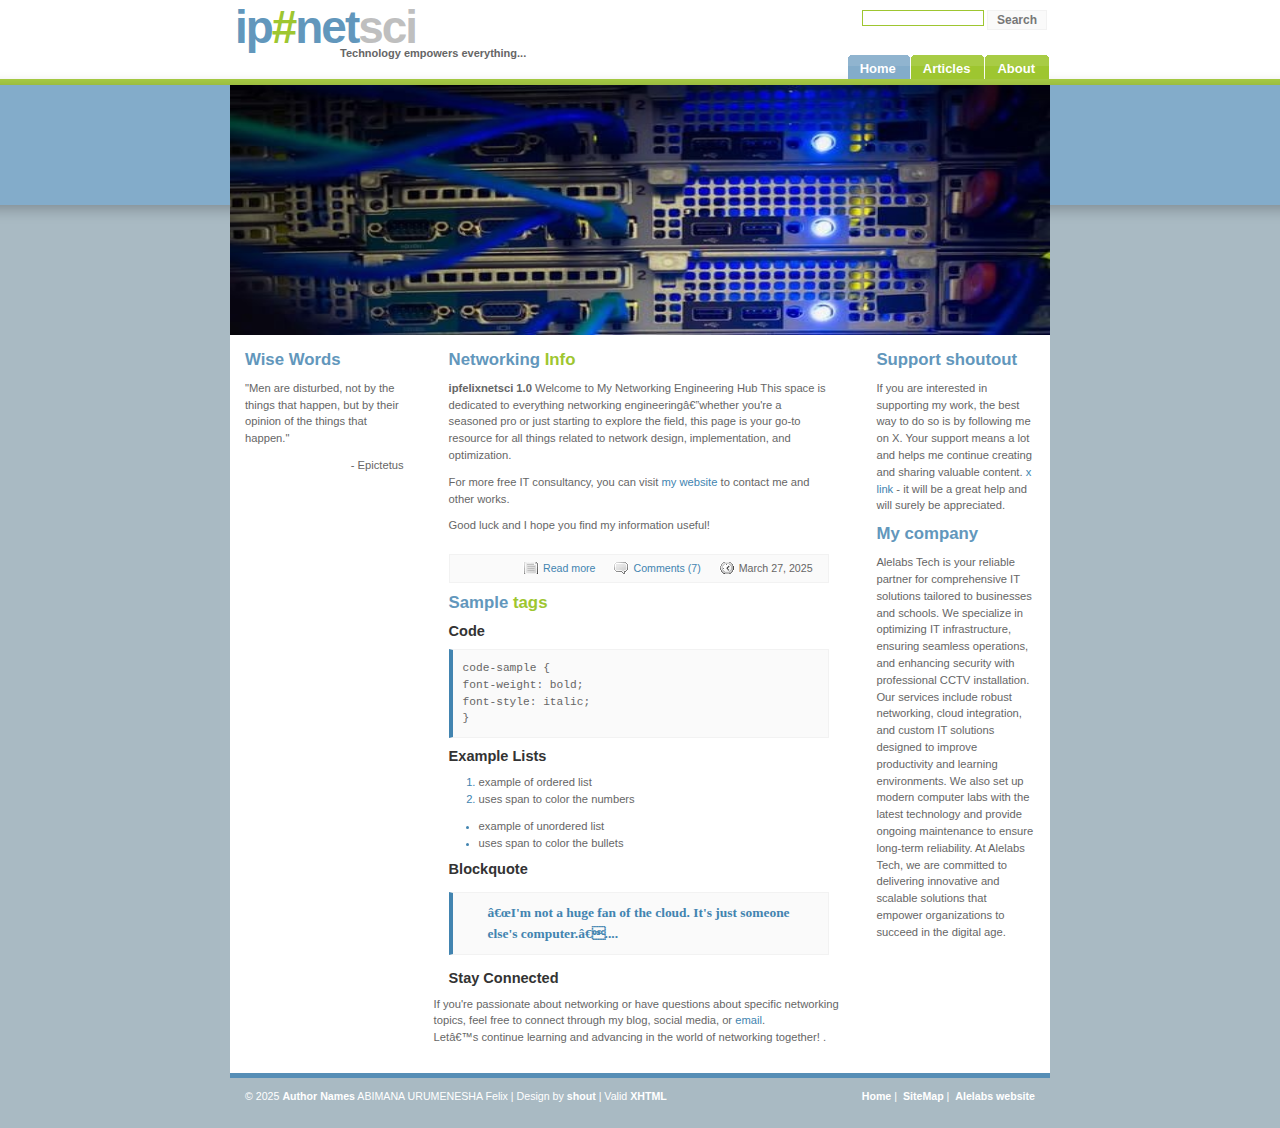
<file: index.html>
<!DOCTYPE html PUBLIC "-//W3C//DTD XHTML 1.0 Strict//EN" "http://www.w3.org/TR/xhtml1/DTD/xhtml1-strict.dtd">
<html xmlns="http://www.w3.org/1999/xhtml" xml:lang="en" lang="en">
<head>
<title>ipfelixnet</title>
<meta http-equiv="Content-Type" content="text/html; charset=iso-8859-1" />
<link rel="stylesheet" href="BrightSide.css" type="text/css" />
  <link rel="icon" type="image/png" href="favs.jpg" sizes="32x32">

</head>
<body>
<div id="wrap">
  <div id="header">
    <h1 id="logo">Ip<span class="green">#</span>net<span class="gray">sci</span></h1>
    <h2 id="slogan">Technology empowers everything...</h2>
    <form method="post" class="searchform" action="#">
      <p>
        <input type="text" name="search_query" class="textbox" />
        <input type="submit" name="search" class="button" value="Search" />
      </p>
    </form>
    <ul>
      <li id="current"><a href="#"><span>Home</span></a></li>
      <li><a href="/articles.html"><span>Articles</span></a></li>
      <li><a href="#"><span>About</span></a></li>
    </ul>
  </div>
  <div id="content-wrap"> <img src="bgdatcente.jpg" width="820" height="250" alt="headerphoto" class="no-border" />
    <div id="sidebar" >
      <h1>Wise Words</h1>
      <p>&quot;Men are disturbed, not by the things that happen, but by their opinion of the things that happen.&quot;</p>
      <p class="align-right">- Epictetus</p>
    </div>
    <div id="main"> <a name="TemplateInfo"></a>
      <h1>Networking <span class="green">Info</span></h1>
      <p><strong>ipfelixnetsci 1.0</strong> Welcome to My Networking Engineering Hub This space is dedicated to everything networking engineering—whether you're a seasoned pro or just starting to explore the field, this page is your go-to resource for all things related to network design, implementation, and optimization.</p>
      <p>For more free IT consultancy, you can visit <a href="http://www.alelabs.tech/">my website</a> to contact me and other works.</p>
      <p>Good luck and I hope you find my information useful!</p>
      <p class="post-footer align-right"> <a href="#" class="readmore">Read more</a> <a href="#" class="comments">Comments (7)</a> <span class="date">March 27, 2025</span> </p>
      <a name="SampleTags"></a>
      <h1>Sample <span class="green">tags</span></h1>
      <h3>Code</h3>
      <p><code> code-sample { <br />
        font-weight: bold;<br />
        font-style: italic;<br />
        } </code></p>
      <h3>Example Lists</h3>
      <ol>
        <li><span>example of ordered list</span></li>
        <li><span>uses span to color the numbers</span></li>
      </ol>
      <ul>
        <li><span>example of unordered list</span></li>
        <li><span>uses span to color the bullets</span></li>
      </ul>
      <h3>Blockquote</h3>
      <blockquote>
        <p>“I'm not a huge fan of the cloud. It's just someone else's computer.”....</p>
      </blockquote>
      <h3>Stay Connected</h3>
      <!-- <p><a href="http://getfirefox.com/"><img src="me.jpg" width="120" height="120" alt="felixpicture" class="float-left" /></a> In this space, I aim to demystify networking concepts, provide learning resources, and share best practices that will help you build your skills and knowledge in networking engineering. <br> Whether you’re interested in local area networks (LANs), wide area networks (WANs), or emerging technologies like network automation, you’ll find valuable resources <a href="https://www.alelabs.tech">here</a> to help you grow. -->
 <p></p> If you're passionate about networking or have questions about specific networking topics, feel free to connect through my blog, social media, or <a href="mailto:urumeneshaa@gmail.com">email</a>. <br> Let’s continue learning and advancing in the world of networking together!
        
        . </p>
      <br />
    </div>
    <div id="rightbar">
      <h1>Support shoutout</h1>
      <p>If you are interested in supporting my work, the best way to do so is by following me on X. Your support means a lot and helps me continue creating and sharing valuable content. <a href="http://www.x.com/netscifelix">x link</a> - it will be a great help and will surely be appreciated.</p>
      <h1>My company</h1>
      <p>Alelabs Tech is your reliable partner for comprehensive IT solutions tailored to businesses and schools. We specialize in optimizing IT infrastructure, ensuring seamless operations, and enhancing security with professional CCTV installation. Our services include robust networking, cloud integration, and custom IT solutions designed to improve productivity and learning environments. We also set up modern computer labs with the latest technology and provide ongoing maintenance to ensure long-term reliability. At Alelabs Tech, we are committed to delivering innovative and scalable solutions that empower organizations to succeed in the digital age.
       </p>
  </div>
  <div id="footer">
    <div class="footer-left">
      <p class="align-left"> &copy; 2025 <strong>Author Names</strong> ABIMANA URUMENESHA Felix | Design by <a href="https://alelabs.tech/our-founder/">shout</a> | Valid <a href="http://validator.w3.org/check/referer">XHTML</a> </p>
    </div>
    <div class="footer-right">
      <p class="align-right"> <a href="#">Home</a>&nbsp;|&nbsp; <a href="#">SiteMap</a>&nbsp;|&nbsp; <a href="https://alelabs.tech">Alelabs website</a> </p>
    </div>
  </div>
</div>
</body>
</html>
</file>
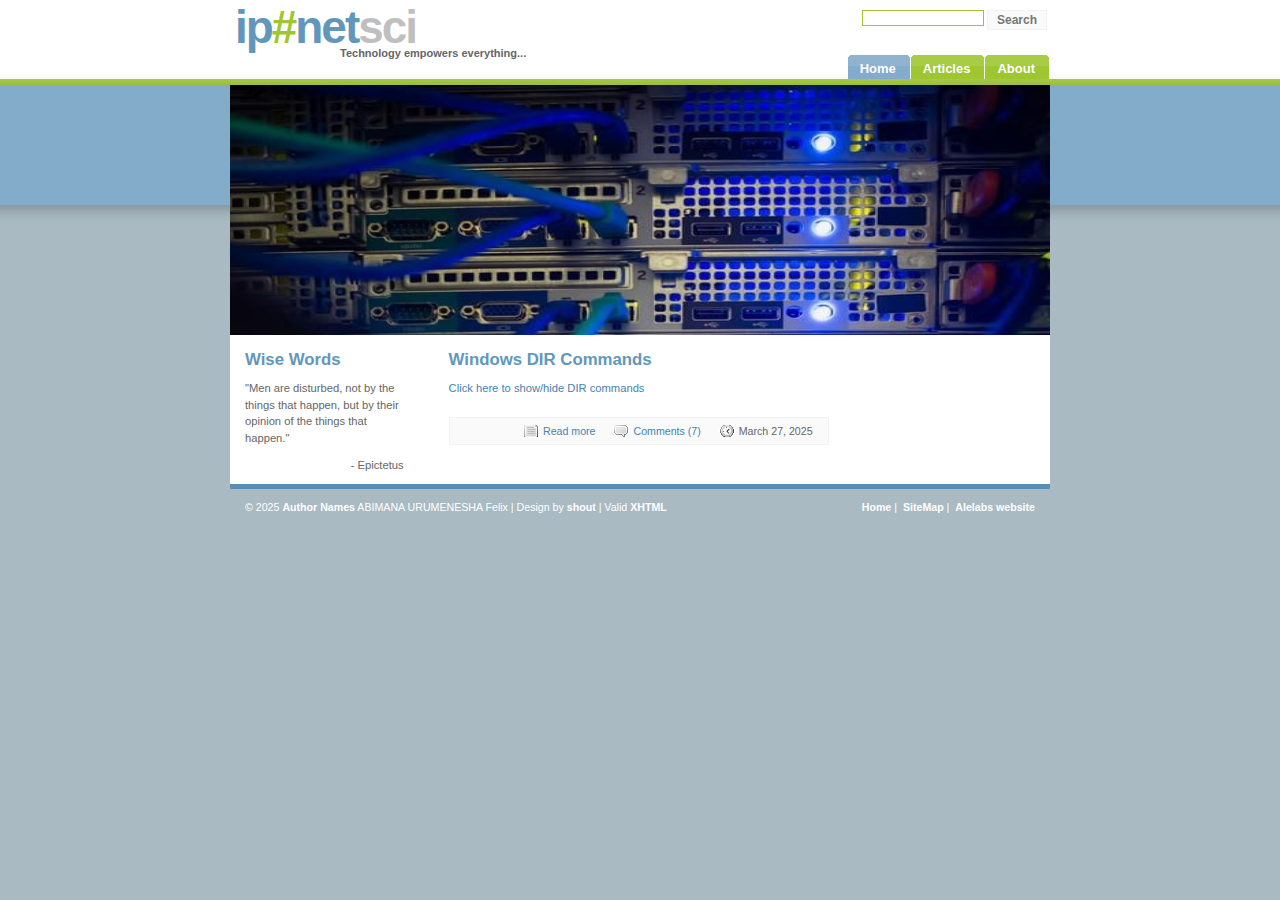
<file: articles.html>
<!DOCTYPE html PUBLIC "-//W3C//DTD XHTML 1.0 Strict//EN" "http://www.w3.org/TR/xhtml1/DTD/xhtml1-strict.dtd">
<html xmlns="http://www.w3.org/1999/xhtml" xml:lang="en" lang="en">
<head>
<title>ipfelixnet</title>
<meta http-equiv="Content-Type" content="text/html; charset=iso-8859-1" />
<link rel="stylesheet" href="BrightSide.css" type="text/css" />
<link rel="icon" type="image/png" href="favs.jpg" sizes="32x32">
</head>
<script type="text/javascript">
    function toggleDirCommands() {
        var content = document.getElementById("dirCommands");
        if (content.style.display === "none") {
            content.style.display = "block";
        } else {
            content.style.display = "none";
        }
    }
    </script>
    
<body>
<div id="wrap">
  <div id="header">
    <h1 id="logo">Ip<span class="green">#</span>net<span class="gray">sci</span></h1>
    <h2 id="slogan">Technology empowers everything...</h2>
    <form method="post" class="searchform" action="#">
      <p>
        <input type="text" name="search_query" class="textbox" />
        <input type="submit" name="search" class="button" value="Search" />
      </p>
    </form>
    <ul>
      <li id="current"><a href="/index.html"><span>Home</span></a></li>
      <li><a href="/articles.html"><span>Articles</span></a></li>
      <li><a href="#"><span>About</span></a></li>
    </ul>
  </div>
  
  <div id="content-wrap">
    <img src="bgdatcente.jpg" width="820" height="250" alt="headerphoto" class="no-border" />
    <div id="sidebar">
      <h1>Wise Words</h1>
      <p>&quot;Men are disturbed, not by the things that happen, but by their opinion of the things that happen.&quot;</p>
      <p class="align-right">- Epictetus</p>
    </div>
    
    <div id="main">
      <a name="TemplateInfo"></a>
        <p>
            <h1>Windows DIR Commands</h1>
            <p><a href="javascript:void(0);" onclick="toggleDirCommands()">Click here to show/hide DIR commands</a></p>
            
            <div id="dirCommands" style="display: none;">
                <ul>
                    <li><strong>dir</strong> - Lists files and directories in the current directory.</li>
                    <li><strong>dir /a</strong> - Displays all files including hidden and system files.</li>
                    <li><strong>dir /a:h</strong> - Displays hidden files.</li>
                    <li><strong>dir /a:s</strong> - Displays system files.</li>
                    <li><strong>dir /o</strong> - Sorts the directory list:
                        <ul>
                            <li>/o:n - by name</li>
                            <li>/o:e - by extension</li>
                            <li>/o:d - by date/time</li>
                            <li>/o:s - by size</li>
                        </ul>
                    </li>
                    <li><strong>dir /s</strong> - Lists all files in the current directory and its subdirectories.</li>
                    <li><strong>dir /b</strong> - Bare format (file names only).</li>
                    <li><strong>dir /p</strong> - Pauses after each screen of output.</li>
                    <li><strong>dir /w</strong> - Wide list format (only file names).</li>
                    <li><strong>dir /t:c</strong> - Uses creation time for sorting.</li>
                    <li><strong>dir /t:w</strong> - Uses last write time for sorting.</li>
                    <li><strong>dir /t:a</strong> - Uses last access time for sorting.</li>
                    <li><strong>dir /q</strong> - Displays file owner.</li>
                    <li><strong>dir /x</strong> - Shows short (8.3) file names.</li>
                    <li><strong>dir /4</strong> - Displays four-digit year format.</li>
                    <li><strong>dir /a /s /p</strong> - Lists all files including hidden ones, in all subdirectories, pausing each screen.</li>
                    <li><strong>dir /o:n /s</strong> - Lists sorted by name, including all subdirectories.</li>
                </ul>
            </div>
            
        </p>
      <!-- footer starts here -->
      <p class="post-footer align-right"> <a href="#" class="readmore">Read more</a> <a href="#" class="comments">Comments (7)</a> <span class="date">March 27, 2025</span> </p>
    </div>
  </div>
  
  <div id="footer">
    <div class="footer-left">
      <p class="align-left"> &copy; 2025 <strong>Author Names</strong> ABIMANA URUMENESHA Felix | Design by <a href="https://alelabs.tech/our-founder/">shout</a> | Valid <a href="http://validator.w3.org/check/referer">XHTML</a> </p>
    </div>
    <div class="footer-right">
      <p class="align-right"> <a href="#">Home</a>&nbsp;|&nbsp; <a href="#">SiteMap</a>&nbsp;|&nbsp; <a href="https://alelabs.tech">Alelabs website</a> </p>
    </div>
  </div>
</div>
</body>
</html>
</file>
<file: BrightSide.css>
/********************************************
   AUTHOR:  			ABIMANA URUMENESHA Felix  
   WEBSITE:   			http://www.alelabs.tech
   VERSION:          1.0          	
 *******************************************/ 
 
/********************************************
   HTML ELEMENTS
********************************************/ 

/* top elements */
* { padding: 0; margin: 0; }

body {
	margin: 0;
	padding: 0;
	font: .70em/1.5em  Verdana, Tahoma, Helvetica, sans-serif;
	color: #666666; 
	background: #A9BAC3 url(bg.gif) repeat-x;
	text-align: center;
}

/* links */
a { 
	color: #4284B0;
	background-color: inherit;
	text-decoration: none;
}
a:hover {
	color: #9EC068;
	background-color: inherit;
}

/* headers */
h1, h2, h3 {
	font: bold 1em 'Trebuchet MS', Arial, Sans-serif;
	color: #333;	
}
h1 { font-size: 1.5em; color: #6297BC; } 
h2 { font-size: 1.4em; text-transform:uppercase;}
h3 { font-size: 1.3em; }

p, h1, h2, h3 {
	margin: 10px 15px;
}
ul, ol {
	margin: 10px 30px;
	padding: 0 15px;
	color: #4284B0;
}
ul span, ol span {
	color: #666666; 
}

/* images */
img {
	border: 2px solid #CCC;
}
img.no-border {
	border: none;
}
img.float-right {
  margin: 5px 0px 5px 15px;  
}
img.float-left {
  margin: 5px 15px 5px 0px;
}
a img {  
  border: 2px solid #568EB6;
}
a:hover img {  
  border: 2px solid #CCC !important; /* IE fix*/
  border: 2px solid #568EB6;
}

code {
  margin: 5px 0;
  padding: 10px;
  text-align: left;
  display: block;
  overflow: auto;  
  font: 500 1em/1.5em 'Lucida Console', 'courier new', monospace;
  /* white-space: pre; */
  background: #FAFAFA;
  border: 1px solid #f2f2f2;  
  border-left: 4px solid #4284B0; 
}
acronym {
  cursor: help;
  border-bottom: 1px solid #777;
}
blockquote {
	margin: 15px;
 	padding: 0 0 0 20px;  	
  	background: #FAFAFA;
	border: 1px solid #f2f2f2; 
	border-left: 4px solid #4284B0;   
	color: #4284B0;
	font: bold 1.2em/1.5em Georgia, 'Bookman Old Style', Serif; 
}

/* search form */
form.searchform {
	background: transparent;
	border: none;
	margin: 0; padding: 0;
}
form.searchform input.textbox { 
	margin: 0; 
	width: 120px;
	border: 1px solid #9EC630; 
	background: #FFF;
	color: #333; 
	height: 14px;
	vertical-align: top;
}
form.searchform input.button { 
	margin: 0; 
	padding: 2px 3px; 
	font: bold 12px Arial, Sans-serif; 
	background: #FAFAFA;
	border: 1px solid #f2f2f2;
	color: #777;	
	width: 60px;
	vertical-align: top;
}

/***********************
	  LAYOUT
************************/
#wrap {
	background: #FFF;
	width: 820px; height: 100%;
	margin: 0 auto;	
	text-align: left;
}
#content-wrap {
	clear: both;
	margin: 0; padding: 0;	
	background: #FFF;
}

/* header */
#header {
	position: relative;
	height: 85px;	
	background: #000 url(headerbg.gif) repeat-x 0% 100%;	
}
#header h1#logo {
	position: absolute;
	margin: 0; padding: 0;
	font: bolder 4.1em 'Trebuchet MS', Arial, Sans-serif;
	letter-spacing: -2px;
	text-transform: lowercase;
	top: 0; left: 5px;	
}
#header h2#slogan {
	position: absolute;	 
	top:37px; left: 95px;
	color: #666666;
	text-indent: 0px;
	font: bold 11px Tahoma, 'trebuchet MS', Sans-serif; 
	text-transform: none;	
}
#header form.searchform {
	position: absolute;
	top: 0; right: -12px;	
}

/* main */
#main {
	float: left;
	margin-left: 15px;
	padding: 0;
	width: 50%;		
}

.post-footer {
	background-color: #FAFAFA;
	padding: 5px; margin: 20px 15px 0 15px;
	border: 1px solid #f2f2f2;
	font-size: 95%;	
}
.post-footer .date {
	background: url(clock.gif) no-repeat left center;
	padding-left: 20px; margin: 0 10px 0 5px;
}
.post-footer .comments {
	background: url(comment.gif) no-repeat left center;
	padding-left: 20px; margin: 0 10px 0 5px;
}
.post-footer .readmore {
	background: url(page.gif) no-repeat left center;
	padding-left: 20px; margin: 0 10px 0 5px;
}

/* sidebar */
#sidebar {
	float: left;
	width: 23%;
	margin: 0;	padding: 0; 
	display: inline;		
}
#sidebar ul.sidemenu {
	list-style:none;
	margin:10px 0 10px 15px;
	padding:0;		
}
#sidebar ul.sidemenu li {
	margin-bottom:1px;
	border: 1px solid #f2f2f2;
}
#sidebar ul.sidemenu a {
	display:block;
	font-weight:bold;
	color: #333;	
	text-decoration:none;	
	padding:2px 5px 2px 10px;
	background: #f2f2f2;
	border-left:4px solid #CCC;	
	
	min-height:18px;
}

* html body #sidebar ul.sidemenu a { height: 18px; }

#sidebar ul.sidemenu a:hover {
	padding:2px 5px 2px 10px;
	background: #f2f2f2;
	color: #339900;
	border-left:4px solid #9EC630;
}

/* rightbar */
#rightbar {
	float: right;
	width: 23%;
	padding: 0; margin:0;		
}

/* Footer */
#footer { 
	clear: both; 
	color: #FFF; 
	background: #A9BAC3; 
	border-top: 5px solid #568EB6;
	margin: 0; padding: 0; 
	height: 50px;	  
	font-size: 95%;		
}
#footer a { 
	text-decoration: none; 
	font-weight: bold;	
	color: #FFF;
}
#footer .footer-left{
	float: left;
	width: 65%;
}
#footer .footer-right{
	float: right;
	width: 30%;
}

/* menu tabs */
#header ul {
	z-index: 999999;
	position: absolute;
   margin:0; padding: 0;
   list-style:none;
	right: 0; 
	bottom: 6px !important; bottom: 5px;
	font: bold 13px  Arial, 'Trebuchet MS', Tahoma, verdana,  sans-serif;	
}
#header li {
   display:inline;
   margin:0; padding:0;
}
#header a {
   float:left;
   background: url(tableft.gif) no-repeat left top;
   margin:0;
   padding:0 0 0 4px;
   text-decoration:none;
}
#header a span {
   float:left;
   display:block;
   background: url(tabright.gif) no-repeat right top;
   padding:6px 15px 3px 8px;
   color: #FFF;
}
/* Commented Backslash Hack hides rule from IE5-Mac \*/
#header a span {float:none;}
/* End IE5-Mac hack */
#header a:hover span {
	color:#FFF;
}
#header a:hover {
   background-position:0% -42px;
}
#header a:hover span {
   background-position:100% -42px;
}
#header #current a {
   background-position:0% -42px;
	color: #FFF;
}
#header #current a span {
   background-position:100% -42px;
	color: #FFF;
}
/* end menu tabs */

/* alignment classes */
.float-left  { float: left; }
.float-right {	float: right; }
.align-left  {	text-align: left; }
.align-right {	text-align: right; }

/* additional classes */
.clear { clear: both; }
.green {	color: #9EC630; }
.gray  {	color: #BFBFBF; }
</file>
